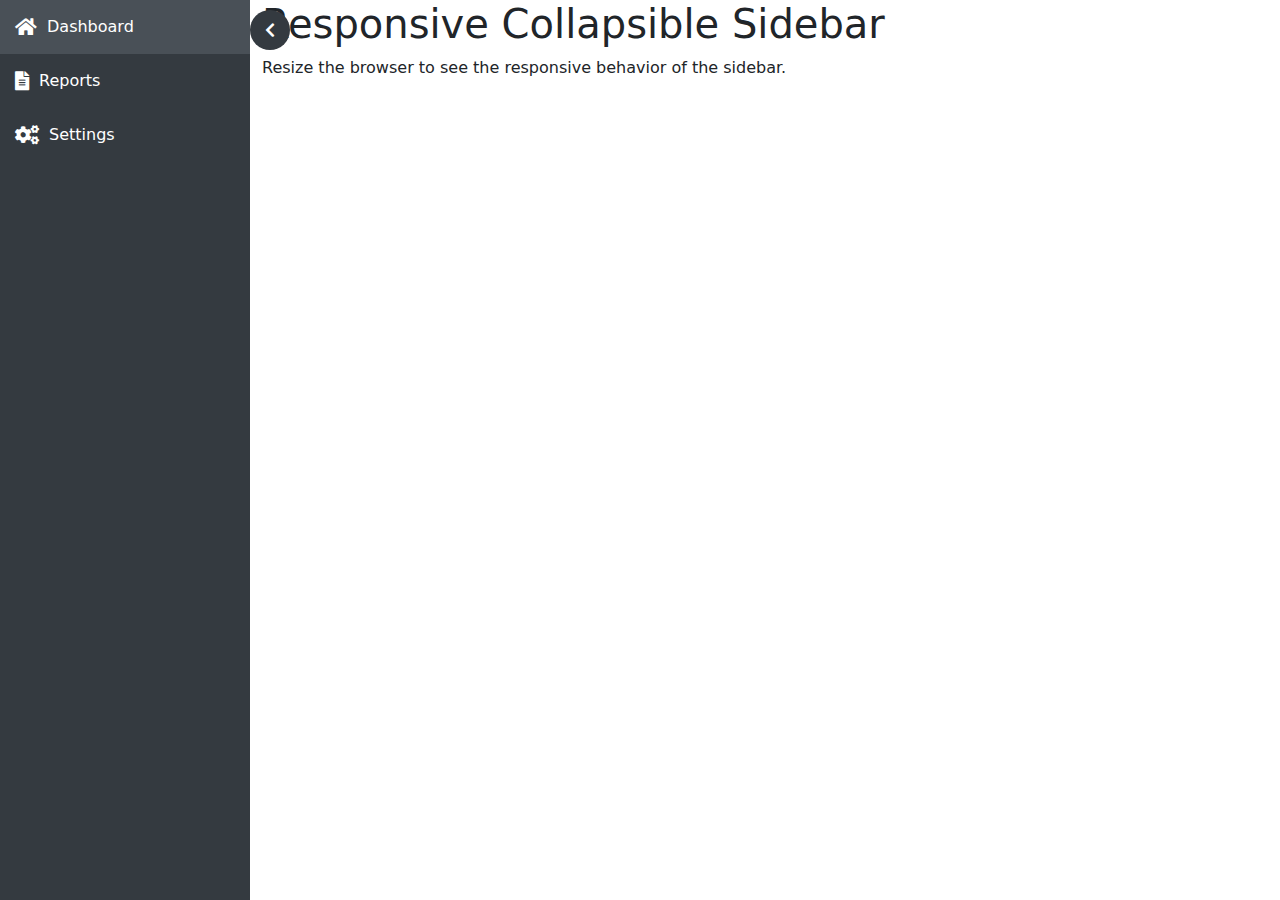
<file: index.html>
<!DOCTYPE html>
<html lang="en">
<head>
    <meta charset="UTF-8">
    <meta name="viewport" content="width=device-width, initial-scale=1.0">
    <title>Collapsible Sidebar</title>
    <link href="https://cdn.jsdelivr.net/npm/bootstrap@5.3.0/dist/css/bootstrap.min.css" rel="stylesheet">
    <link href="https://cdnjs.cloudflare.com/ajax/libs/font-awesome/5.15.4/css/all.min.css" rel="stylesheet">
    <style>
        body {
            overflow-x: hidden;
        }

        /* Sidebar */
        .custom-sidebar {
            width: 250px;
            height: 100vh;
            background: #343a40;
            color: #fff;
            position: fixed;
            top: 0;
            left: 0;
            transition: width 0.3s ease;
            z-index: 1030;
        }

        .custom-sidebar.collapsed {
            width: 70px;
        }

        .custom-sidebar .nav-link {
            color: #fff;
            padding: 15px;
            display: flex;
            align-items: center;
            gap: 10px;
            transition: all 0.3s ease;
        }

        .custom-sidebar .nav-link:hover {
            background: #495057;
            color: #fff;
        }

        .custom-sidebar .icon {
            font-size: 1.2rem;
        }

        .custom-sidebar.collapsed .text {
            display: none;
        }

        /* Toggle Button */
        .custom-sidebar-toggler {
            position: absolute;
            top: 10px;
            right: -40px;
            background: #343a40;
            color: #fff;
            border: none;
            width: 40px;
            height: 40px;
            display: flex;
            align-items: center;
            justify-content: center;
            border-radius: 50%;
            transition: all 0.3s ease;
        }

        .custom-sidebar-toggler:hover {
            background: #495057;
        }

        /* Content */
        .custom-content {
            margin-left: 250px;
            transition: margin-left 0.3s ease;
        }

        .custom-content.collapsed {
            margin-left: 70px;
        }

        @media (max-width: 992px) {
            .custom-sidebar {
                left: -250px;
            }

            .custom-sidebar.open {
                left: 0;
            }

            .custom-content {
                margin-left: 0 !important;
            }

            .custom-sidebar-toggler {
                position: relative;
                top: 0;
                right: 0;
                margin-bottom: 15px;
            }
        }
    </style>
</head>
<body>

    <!-- Sidebar -->
    <div class="custom-sidebar" id="custom-sidebar">
        <button class="custom-sidebar-toggler" id="custom-sidebar-toggler">
            <i class="fas fa-chevron-left"></i>
        </button>
        <nav class="nav flex-column">
            <a href="#" class="nav-link active">
                <i class="fas fa-home icon"></i>
                <span class="text">Dashboard</span>
            </a>
            <a href="#" class="nav-link">
                <i class="fas fa-file-alt icon"></i>
                <span class="text">Reports</span>
            </a>
            <a href="#" class="nav-link">
                <i class="fas fa-cogs icon"></i>
                <span class="text">Settings</span>
            </a>
        </nav>
    </div>

    <!-- Main Content -->
    <div class="custom-content" id="custom-content">
        <div class="container-fluid">
            <!-- Sidebar Toggle Button (Visible on Mobile) -->
            <button class="btn btn-dark d-lg-none mb-3" id="mobile-sidebar-toggler">
                <i class="fas fa-bars"></i> Toggle Sidebar
            </button>

            <h1>Responsive Collapsible Sidebar</h1>
            <p>Resize the browser to see the responsive behavior of the sidebar.</p>
        </div>
    </div>

    <!-- Bootstrap JS and jQuery -->
    <script src="https://code.jquery.com/jquery-3.6.4.min.js"></script>
    <script src="https://cdn.jsdelivr.net/npm/bootstrap@5.3.0/dist/js/bootstrap.bundle.min.js"></script>

    <!-- Custom JavaScript -->
    <script>
        $(document).ready(function () {
            const $sidebar = $('#custom-sidebar');
            const $content = $('#custom-content');
            const $sidebarToggler = $('#custom-sidebar-toggler');
            const $mobileSidebarToggler = $('#mobile-sidebar-toggler');

            // Desktop: Toggle Sidebar Collapse
            $sidebarToggler.on('click', function () {
                $sidebar.toggleClass('collapsed');
                $content.toggleClass('collapsed');

                // Update Toggler Icon
                if ($sidebar.hasClass('collapsed')) {
                    $sidebarToggler.find('i').removeClass('fa-chevron-left').addClass('fa-chevron-right');
                } else {
                    $sidebarToggler.find('i').removeClass('fa-chevron-right').addClass('fa-chevron-left');
                }
            });

            // Mobile: Toggle Sidebar Open/Close
            $mobileSidebarToggler.on('click', function () {
                $sidebar.toggleClass('open');
            });

            // Close Sidebar on Mobile When Clicking Outside
            $(document).on('click', function (e) {
                if (
                    $(window).width() <= 992 &&
                    !$sidebar.is(e.target) &&
                    $sidebar.has(e.target).length === 0 &&
                    !$mobileSidebarToggler.is(e.target)
                ) {
                    $sidebar.removeClass('open');
                }
            });
        });
    </script>

</body>
</html>
</file>
